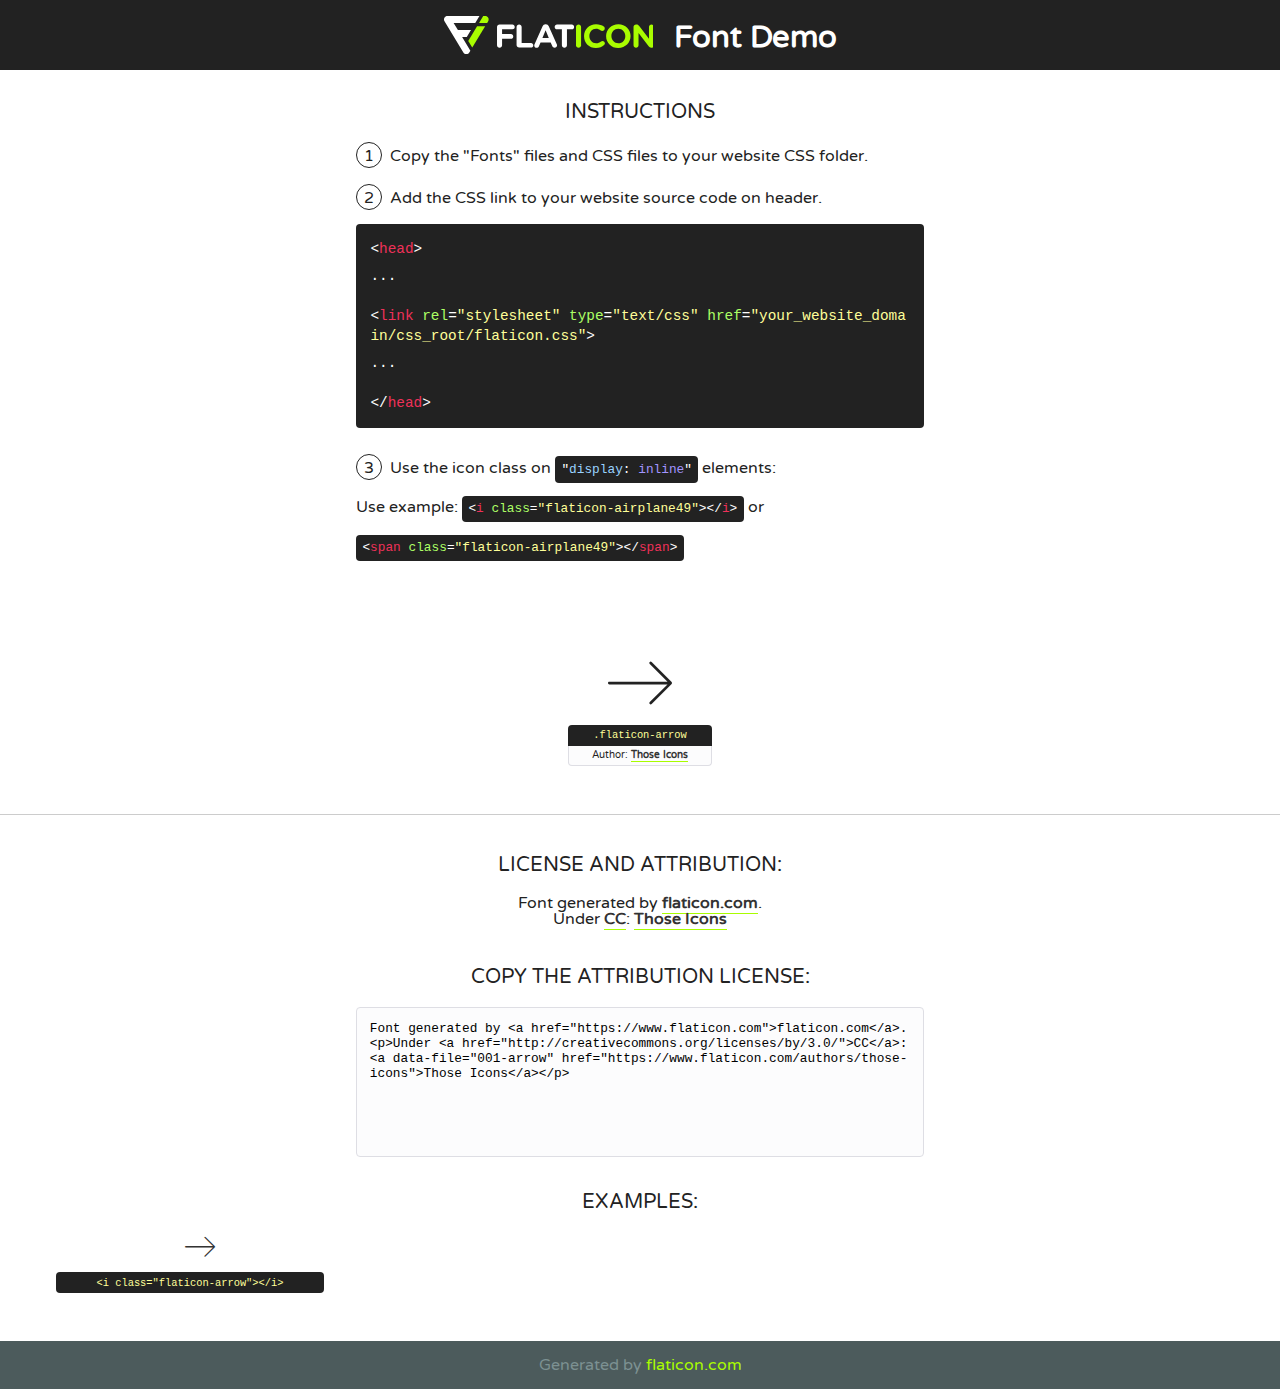
<file: blog/static/assets/fonts/flaticon.html>
<!DOCTYPE html>
<!--
  Flaticon icon font: Flaticon
  Creation date: 10/02/2020 05:05
-->
<html>
<!DOCTYPE html>
<html>

<head>
    <title>Flaticon WebFont</title>
    <link href="http://fonts.googleapis.com/css?family=Varela+Round" rel="stylesheet" type="text/css" />
    <link rel="stylesheet" type="text/css" href="flaticon.css">
    <meta charset="UTF-8">
    <style>
    html, body, div, span, applet, object, iframe,
    h1, h2, h3, h4, h5, h6, p, blockquote, pre,
    a, abbr, acronym, address, big, cite, code,
    del, dfn, em, img, ins, kbd, q, s, samp,
    small, strike, strong, sub, sup, tt, var,
    b, u, i, center,
    dl, dt, dd, ol, ul, li,
    fieldset, form, label, legend,
    table, caption, tbody, tfoot, thead, tr, th, td,
    article, aside, canvas, details, embed, 
    figure, figcaption, footer, header, hgroup, 
    menu, nav, output, ruby, section, summary,
    time, mark, audio, video {
        margin: 0;
        padding: 0;
        border: 0;
        font-size: 100%;
        font: inherit;
        vertical-align: baseline;
    }
    /* HTML5 display-role reset for older browsers */
    article, aside, details, figcaption, figure, 
    footer, header, hgroup, menu, nav, section {
        display: block;
    }
    body {
        line-height: 1;
    }
    ol, ul {
        list-style: none;
    }
    blockquote, q {
        quotes: none;
    }
    blockquote:before, blockquote:after,
    q:before, q:after {
        content: '';
        content: none;
    }
    table {
        border-collapse: collapse;
        border-spacing: 0;
    }
    body {
        font-family: 'Varela Round', Helvetica, Arial, sans-serif;
        font-size: 16px;
        color: #222;
    }
    a {
        color: #333;
        border-bottom: 1px solid #a9fd00;
        font-weight: bold;
        text-decoration: none;
    }
    * {
        -moz-box-sizing: border-box;
        -webkit-box-sizing: border-box;
        box-sizing: border-box;
        margin: 0;
        padding: 0;
    }
    [class^="flaticon-"]:before, [class*=" flaticon-"]:before, [class^="flaticon-"]:after, [class*=" flaticon-"]:after {
        font-family: Flaticon;
        font-size: 30px;
        font-style: normal;
        margin-left: 20px;
        color: #333;
    }
    .wrapper {
        max-width: 600px;
        margin: auto;
        padding: 0 1em;
    }
    .title {
        font-size: 1.25em;
        text-align: center;
        margin-bottom: 1em;
        text-transform: uppercase;
    }
    header {
        text-align: center;
        background-color: #222;
        color: #fff;
        padding: 1em;
    }
    header .logo {
        width: 210px;
        height: 38px;
        display: inline-block;
        vertical-align: middle;
        margin-right: 1em;
        border: none;
    }
    header strong {
        font-size: 1.95em;
        font-weight: bold;
        vertical-align: middle;
        margin-top: 5px;
        display: inline-block;
    }
    .demo {
        margin: 2em auto;
        line-height: 1.25em;
    }
    .demo ul li {
        margin-bottom: 1em;
    }
    .demo ul li .num {
        color: #222;
        border-radius: 20px;
        display: inline-block;
        width: 26px;
        padding: 3px;
        height: 26px;
        text-align: center;
        margin-right: 0.5em;
        border: 1px solid #222;
    }
    .demo ul li code {
        background-color: #222;
        border-radius: 4px;
        padding: 0.25em 0.5em;
        display: inline-block;
        color: #fff;
        font-family: Consolas,Monaco,Lucida Console,Liberation Mono,DejaVu Sans Mono,Bitstream Vera Sans Mono,Courier New, monospace;
        font-weight: lighter;
        margin-top: 1em;
        font-size: 0.8em;
        word-break: break-all;
    }
    .demo ul li code.big {
        padding: 1em;
        font-size: 0.9em;
    }
    .demo ul li code .red {
        color: #EF3159;
    }
    .demo ul li code .green {
        color: #ACFF65;
    }
    .demo ul li code .yellow {
        color: #FFFF99;
    }
    .demo ul li code .blue {
        color: #99D3FF;
    }
    .demo ul li code .purple {
        color: #A295FF;
    }
    .demo ul li code .dots {
        margin-top: 0.5em;
        display: block;
    }
    #glyphs {
        border-bottom: 1px solid #ccc;
        padding: 2em 0;
        text-align: center;
    }
    .glyph {
        display: inline-block;
        width: 9em;
        margin: 1em;
        text-align: center;
        vertical-align: top;
        background: #FFF;
    }
    .glyph .glyph-icon {
        padding: 10px;
        display: block;
        font-family:"Flaticon";
        font-size: 64px;
        line-height: 1;
    }
    .glyph .glyph-icon:before {
        font-size: 64px;
        color: #222;
        margin-left: 0;
    }
    .class-name {
        font-size: 0.65em;
        background-color: #222;
        color: #fff;
        border-radius: 4px 4px 0 0;
        padding: 0.5em;
        color: #FFFF99;
        font-family: Consolas,Monaco,Lucida Console,Liberation Mono,DejaVu Sans Mono,Bitstream Vera Sans Mono,Courier New, monospace;
    }
    .author-name {
        font-size: 0.6em;
        background-color: #fcfcfd;
        border: 1px solid #DEDEE4;
        border-top: 0;
        border-radius: 0 0 4px 4px;
        padding: 0.5em;
    }
    .class-name:last-child {
        font-size: 10px;
        color:#888;
    }
    .class-name:last-child a {
        font-size: 10px;
        color:#555;
    }
    .class-name:last-child a:hover {
        color:#a9fd00;
    }
    .glyph > input {
        display: block;
        width: 100px;
        margin: 5px auto;
        text-align: center;
        font-size: 12px;
        cursor: text;
    }
    .glyph > input.icon-input {
        font-family:"Flaticon";
        font-size: 16px;
        margin-bottom: 10px;
    }
    .attribution .title {
        margin-top: 2em;
    }
    .attribution textarea {
        background-color: #fcfcfd;
        padding: 1em;
        border: none;
        box-shadow: none;
        border: 1px solid #DEDEE4;
        border-radius: 4px;
        resize: none;
        width: 100%;
        height: 150px;
        font-size: 0.8em;
        font-family: Consolas,Monaco,Lucida Console,Liberation Mono,DejaVu Sans Mono,Bitstream Vera Sans Mono,Courier New, monospace;
        -webkit-appearance: none;
    }
    .iconsuse {
        margin: 2em auto;
        text-align: center;
        max-width: 1200px;
    }
    .iconsuse:after {
        content: '';
        display: table;
        clear: both;
    }
    .iconsuse .image {
        float: left;
        width: 25%;
        padding: 0 1em;
    }
    .iconsuse .image p {
        margin-bottom: 1em;
    }
    .iconsuse .image span {
        display: block;
        font-size: 0.65em;
        background-color: #222;
        color: #fff;
        border-radius: 4px;
        padding: 0.5em;
        color: #FFFF99;
        margin-top: 1em;
        font-family: Consolas,Monaco,Lucida Console,Liberation Mono,DejaVu Sans Mono,Bitstream Vera Sans Mono,Courier New, monospace;
    }
    #footer {
        text-align: center;
        background-color: #4C5B5C;
        color: #7c9192;
        padding: 1em;
    }
    #footer a {
        border: none;
        color: #a9fd00;
        font-weight: normal;
    }
    @media (max-width: 960px) {
        .iconsuse .image {
            width: 50%;
        }
    }
    @media (max-width: 560px) {
        .iconsuse .image {
            width: 100%;
        }
    }
    </style>
</head>

<body class="characters-off">

    <header>
        <a href="https://www.flaticon.com" target="_blank" class="logo">
            <svg version="1.1" xmlns="http://www.w3.org/2000/svg" xmlns:xlink="http://www.w3.org/1999/xlink" xmlns:a="http://ns.adobe.com/AdobeSVGViewerExtensions/3.0/" viewBox="0 0 560.875 102.036" enable-background="new 0 0 560.875 102.036" xml:space="preserve">
                <defs>
                </defs>
                <g>
                    <g class="letters">
                        <path fill="#ffffff" d="M141.596,29.675c0-3.777,2.985-6.767,6.764-6.767h34.438c3.426,0,6.15,2.728,6.15,6.15
                        c0,3.43-2.724,6.149-6.15,6.149h-27.674v13.091h23.719c3.429,0,6.151,2.724,6.151,6.15c0,3.43-2.723,6.149-6.151,6.149h-23.719
                        v17.574c0,3.773-2.986,6.761-6.764,6.761c-3.779,0-6.764-2.989-6.764-6.761V29.675z"></path>
                        <path fill="#ffffff" d="M193.844,29.149c0-3.781,2.985-6.767,6.764-6.767c3.776,0,6.763,2.985,6.763,6.767v42.957h25.039
                        c3.426,0,6.149,2.726,6.149,6.153c0,3.425-2.723,6.15-6.149,6.15h-31.802c-3.779,0-6.764-2.986-6.764-6.768V29.149z"></path>
                        <path fill="#ffffff" d="M241.891,75.71l21.438-48.407c1.492-3.341,4.215-5.357,7.906-5.357h0.792
                        c3.686,0,6.323,2.017,7.815,5.357l21.439,48.407c0.436,0.967,0.701,1.845,0.701,2.723c0,3.602-2.809,6.501-6.414,6.501
                        c-3.161,0-5.269-1.845-6.499-4.655l-4.132-9.661h-27.059l-4.301,10.102c-1.144,2.631-3.426,4.214-6.237,4.214
                        c-3.517,0-6.24-2.81-6.24-6.325C241.1,77.64,241.451,76.677,241.891,75.71z M279.932,58.666l-8.521-20.297l-8.526,20.297H279.932
                        z"></path>
                        <path fill="#ffffff" d="M314.864,35.387H301.86c-3.429,0-6.239-2.813-6.239-6.238c0-3.429,2.811-6.24,6.239-6.24h39.533
                        c3.426,0,6.237,2.811,6.237,6.24c0,3.425-2.811,6.238-6.237,6.238h-13.001v42.785c0,3.773-2.99,6.761-6.764,6.761
                        c-3.779,0-6.764-2.989-6.764-6.761V35.387z"></path>
                        <path fill="#A9FD00" d="M352.615,29.149c0-3.781,2.985-6.767,6.767-6.767c3.774,0,6.761,2.985,6.761,6.767v49.024
                        c0,3.773-2.987,6.761-6.761,6.761c-3.781,0-6.767-2.989-6.767-6.761V29.149z"></path>
                        <path fill="#A9FD00" d="M374.132,53.836v-0.179c0-17.481,13.178-31.801,32.065-31.801c9.22,0,15.459,2.458,20.557,6.238
                        c1.402,1.054,2.637,2.985,2.637,5.357c0,3.692-2.985,6.59-6.681,6.59c-1.845,0-3.071-0.702-4.044-1.319
                        c-3.776-2.813-7.729-4.393-12.562-4.393c-10.364,0-17.831,8.611-17.831,19.154v0.173c0,10.542,7.291,19.329,17.831,19.329
                        c5.715,0,9.492-1.756,13.359-4.834c1.049-0.874,2.458-1.491,4.039-1.491c3.429,0,6.325,2.813,6.325,6.236
                        c0,2.106-1.056,3.78-2.282,4.834c-5.539,4.834-12.036,7.733-21.878,7.733C387.572,85.464,374.132,71.493,374.132,53.836z"></path>
                        <path fill="#A9FD00" d="M433.009,53.836v-0.179c0-17.481,13.79-31.801,32.766-31.801c18.981,0,32.592,14.143,32.592,31.628v0.173
                        c0,17.483-13.785,31.807-32.769,31.807C446.625,85.464,433.009,71.32,433.009,53.836z M484.224,53.836v-0.179
                        c0-10.539-7.725-19.326-18.626-19.326c-10.893,0-18.449,8.611-18.449,19.154v0.173c0,10.542,7.73,19.329,18.626,19.329
                        C476.676,72.986,484.224,64.378,484.224,53.836z"></path>
                        <path fill="#A9FD00" d="M506.233,29.321c0-3.774,2.99-6.763,6.767-6.763h1.401c3.252,0,5.183,1.583,7.029,3.953l26.093,34.265
                        V29.059c0-3.692,2.99-6.677,6.681-6.677c3.683,0,6.671,2.985,6.671,6.677v48.934c0,3.78-2.987,6.765-6.764,6.765h-0.436
                        c-3.257,0-5.188-1.581-7.034-3.953l-27.056-35.492v32.944c0,3.687-2.985,6.676-6.678,6.676c-3.683,0-6.673-2.989-6.673-6.676
                        V29.321z"></path>
                    </g>
                    <g class="insignia">
                        <path fill="#ffffff" d="M48.372,56.137h12.517l11.156-18.537H37.186L25.688,18.539h57.825L94.668,0H9.271
                        C5.925,0,2.842,1.801,1.198,4.716c-1.644,2.907-1.593,6.482,0.134,9.343l50.38,83.501c1.678,2.781,4.689,4.476,7.938,4.476
                        c3.246,0,6.257-1.695,7.935-4.476l2.898-4.804L48.372,56.137z"></path>
                        <g class="i">
                            <path fill="#A9FD00" d="M93.575,18.539h0.031v0.004l21.652,0.004l2.705-4.488c1.727-2.861,1.778-6.436,0.133-9.343
                            C116.454,1.801,113.371,0,110.026,0h-5.294L93.575,18.539z"></path>
                            <polygon fill="#A9FD00" points="88.291,27.356 64.725,66.486 75.519,84.404 109.942,27.356"></polygon>
                        </g>
                    </g>
                </g>
            </svg>
        </a>
        <strong>Font Demo</strong>
    </header>


    <section class="demo wrapper">

        <p class="title">Instructions</p>

        <ul>
            <li>
                <span class="num">1</span>Copy the "Fonts" files and CSS files to your website CSS folder.
            </li>
            <li>
                <span class="num">2</span>Add the CSS link to your website source code on header.
                <code class="big">
                    &lt;<span class="red">head</span>&gt;
                    <br/><span class="dots">...</span>
                    <br/>&lt;<span class="red">link</span> <span class="green">rel</span>=<span class="yellow">"stylesheet"</span> <span class="green">type</span>=<span class="yellow">"text/css"</span> <span class="green">href</span>=<span class="yellow">"your_website_domain/css_root/flaticon.css"</span>&gt;
                    <br/><span class="dots">...</span>
                    <br/>&lt;/<span class="red">head</span>&gt;
                </code>
            </li>

            <li>
                <p>
                    <span class="num">3</span>Use the icon class on <code>"<span class="blue">display</span>:<span class="purple"> inline</span>"</code> elements:
                    <br />
                    Use example: <code>&lt;<span class="red">i</span> <span class="green">class</span>=<span class="yellow">&quot;flaticon-airplane49&quot;</span>&gt;&lt;/<span class="red">i</span>&gt;</code> or <code>&lt;<span class="red">span</span> <span class="green">class</span>=<span class="yellow">&quot;flaticon-airplane49&quot;</span>&gt;&lt;/<span class="red">span</span>&gt;</code>
            </li>
        </ul>

    </section>




   <section id="glyphs">          
    
      
        <div class="glyph"><div class="glyph-icon flaticon-arrow"></div>
            <div class="class-name">.flaticon-arrow</div>
            <div class="author-name">Author: <a data-file="001-arrow" href="https://www.flaticon.com/authors/those-icons">Those Icons</a> </div> 
        </div>        
        

    </section>



    <section class="attribution wrapper"   style="text-align:center;">

      <div class="title">License and attribution:</div><div class="attrDiv">Font generated by <a href="https://www.flaticon.com">flaticon.com</a>. <div><p>Under <a href="http://creativecommons.org/licenses/by/3.0/">CC</a>: <a data-file="001-arrow" href="https://www.flaticon.com/authors/those-icons">Those Icons</a></p>  </div>
      </div>
      <div class="title">Copy the Attribution License:</div>

    <textarea onclick="this.focus();this.select();">Font generated by &lt;a href=&quot;https://www.flaticon.com&quot;&gt;flaticon.com&lt;/a&gt;. <p>Under <a href="http://creativecommons.org/licenses/by/3.0/">CC</a>: <a data-file="001-arrow" href="https://www.flaticon.com/authors/those-icons">Those Icons</a></p>  
     </textarea>

    </section>

    <section class="iconsuse">

          <div class="title">Examples:</div>            
             
            <div class="image">
                <p>
                    <i class="glyph-icon flaticon-arrow"></i> 
                    <span>&lt;i class=&quot;flaticon-arrow&quot;&gt;&lt;/i&gt;</span>
                </p>
            </div>
                       
        </div>
                            
    </section>

<div id="footer">
    <div>Generated by <a href="https://www.flaticon.com">flaticon.com</a>
    </div>
</div>



</body>
</html>
</file>
<file: blog/static/assets/fonts/flaticon.css>
/*
  	Flaticon icon font: Flaticon
  	Creation date: 10/02/2020 05:05
  	*/

@font-face {
  font-family: "Flaticon";
  src: url("./Flaticon.eot");
  src: url("./Flaticon.eot?#iefix") format("embedded-opentype"),
       url("./Flaticon.woff2") format("woff2"),
       url("./Flaticon.woff") format("woff"),
       url("./Flaticon.ttf") format("truetype"),
       url("./Flaticon.svg#Flaticon") format("svg");
  font-weight: normal;
  font-style: normal;
}

@media screen and (-webkit-min-device-pixel-ratio:0) {
  @font-face {
    font-family: "Flaticon";
    src: url("./Flaticon.svg#Flaticon") format("svg");
  }
}

[class^="flaticon-"]:before, [class*=" flaticon-"]:before,
[class^="flaticon-"]:after, [class*=" flaticon-"]:after {   
  font-family: Flaticon;
        font-size: 20px;
font-style: normal;
margin-left: 20px;
}

.flaticon-arrow:before { content: "\f100"; }
</file>
